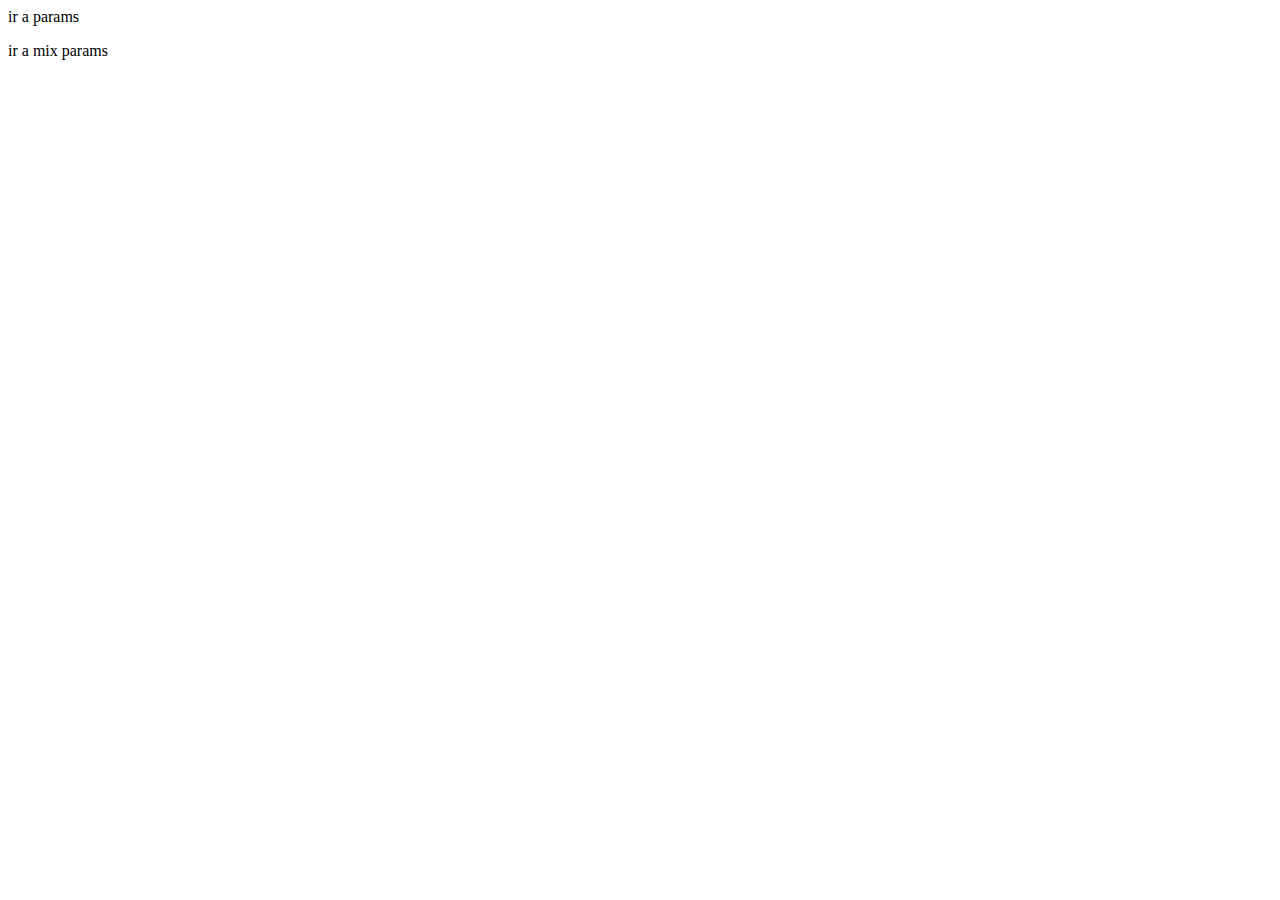
<file: src/main/resources/templates/params/index.html>
<!DOCTYPE html>
<html xmlns:th="http://www.thymeleaf.org">
<head>
<meta charset="UTF-8"/>
<title> </title>
</head>
<body>
<a th:href="@{/params/string(texto='texto enlace')}">ir a params</a>
<p>
<a th:href="@{/params/mix-params(saludo='saludo', numero=7)}">ir a mix params</a>
</p>
</body>
</html>
</file>
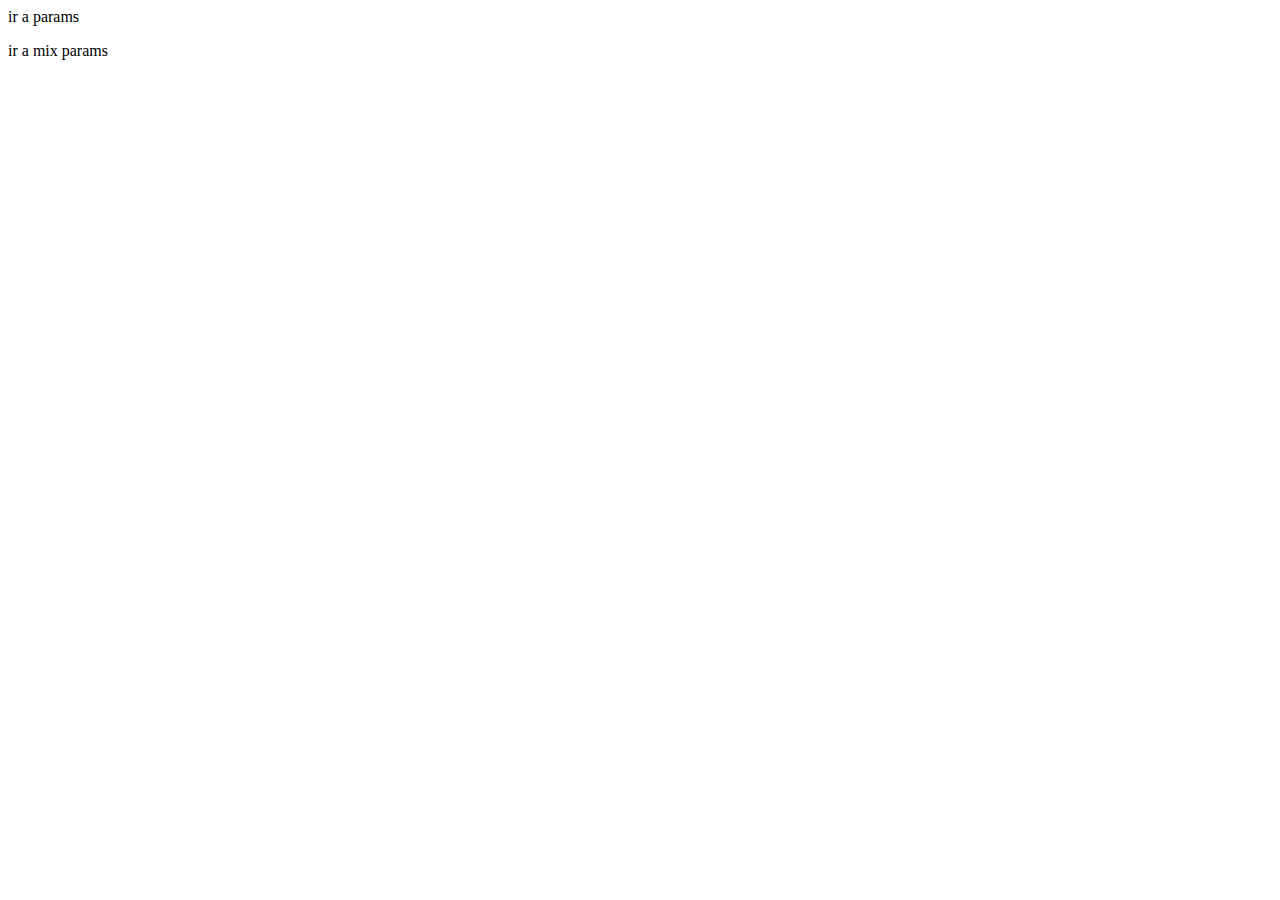
<file: src/main/resources/templates/variables/index.html>
<!DOCTYPE html>
<html xmlns:th="http://www.thymeleaf.org">
<head>
<meta charset="UTF-8"/>
<title> </title>
</head>
<body>
<a th:href="@{/variables/string/texto enlace}">ir a params</a>
<p>
<a th:href="@{/variables/string/saludo/7}">ir a mix params</a>
</p>
</body>
</html>
</file>
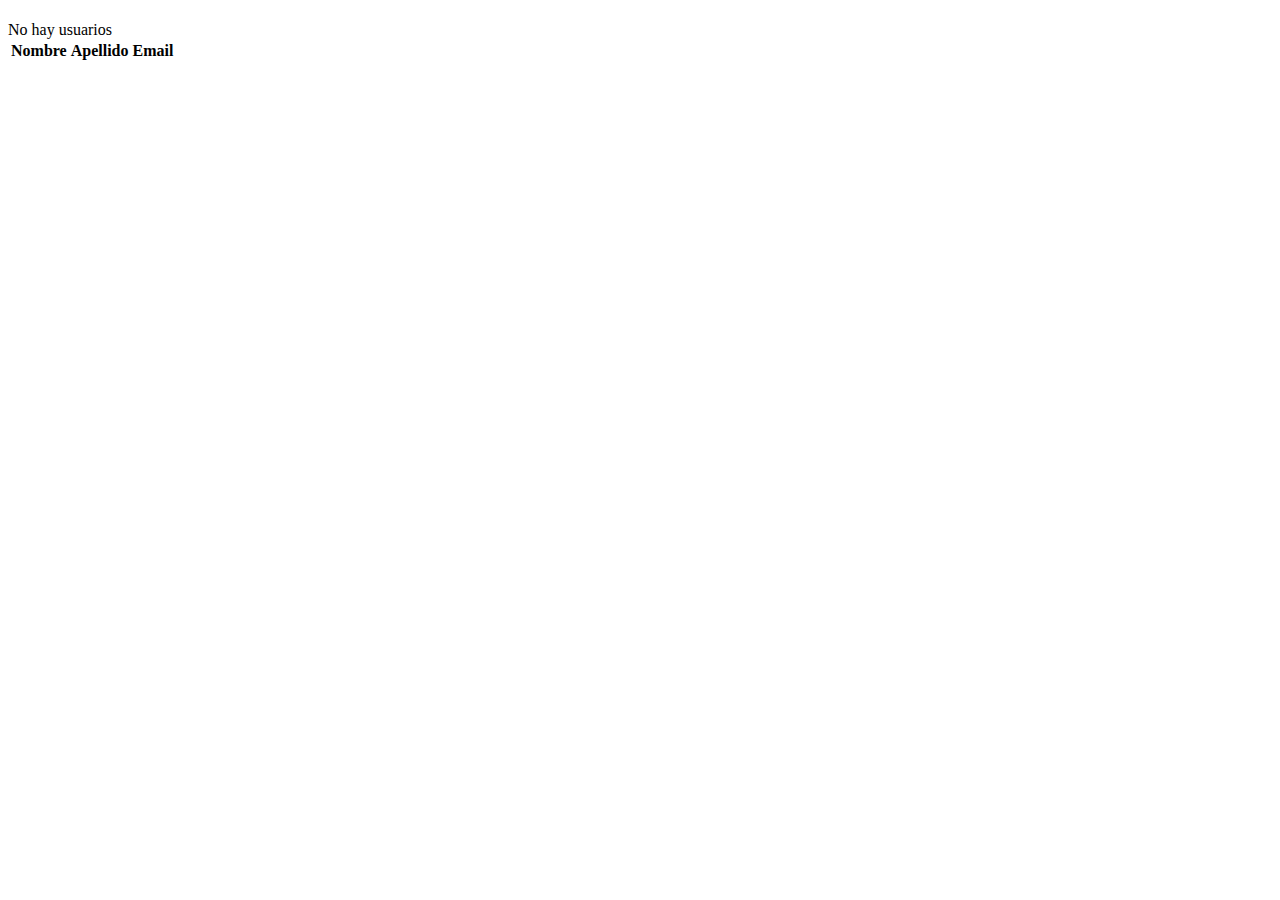
<file: src/main/resources/templates/listar.html>
<!DOCTYPE html>
<html xmlns:th="http://www.thymeleaf.org">

<head>
	<meta charset="UTF-8" />
	<title th:text="${titulo}"> </title>
</head>

<body>
	<h1 th:text="${titulo}"></h1>

	<div th:if="${usuarios.size() == 0}">No hay usuarios</div>
	<div th:if="${usuarios.size() > 0}">
		<table>
			<thead>
			</thead>
			<tr>
				<th>
					Nombre
				</th>
				<th>
					Apellido
				</th>
				<th>
					Email
				</th>
			</tr>
			<tbody>
				<tr th:each="usuario : ${usuarios}">
					<td th:text="${usuario.nombre}">
					</td>
					<td th:text="${usuario.apellido}">
					</td>
					<td th:text="${usuario.email}">
					</td>
				</tr>
			</tbody>
		</table>
	</div>
</body>

</html>
</file>
